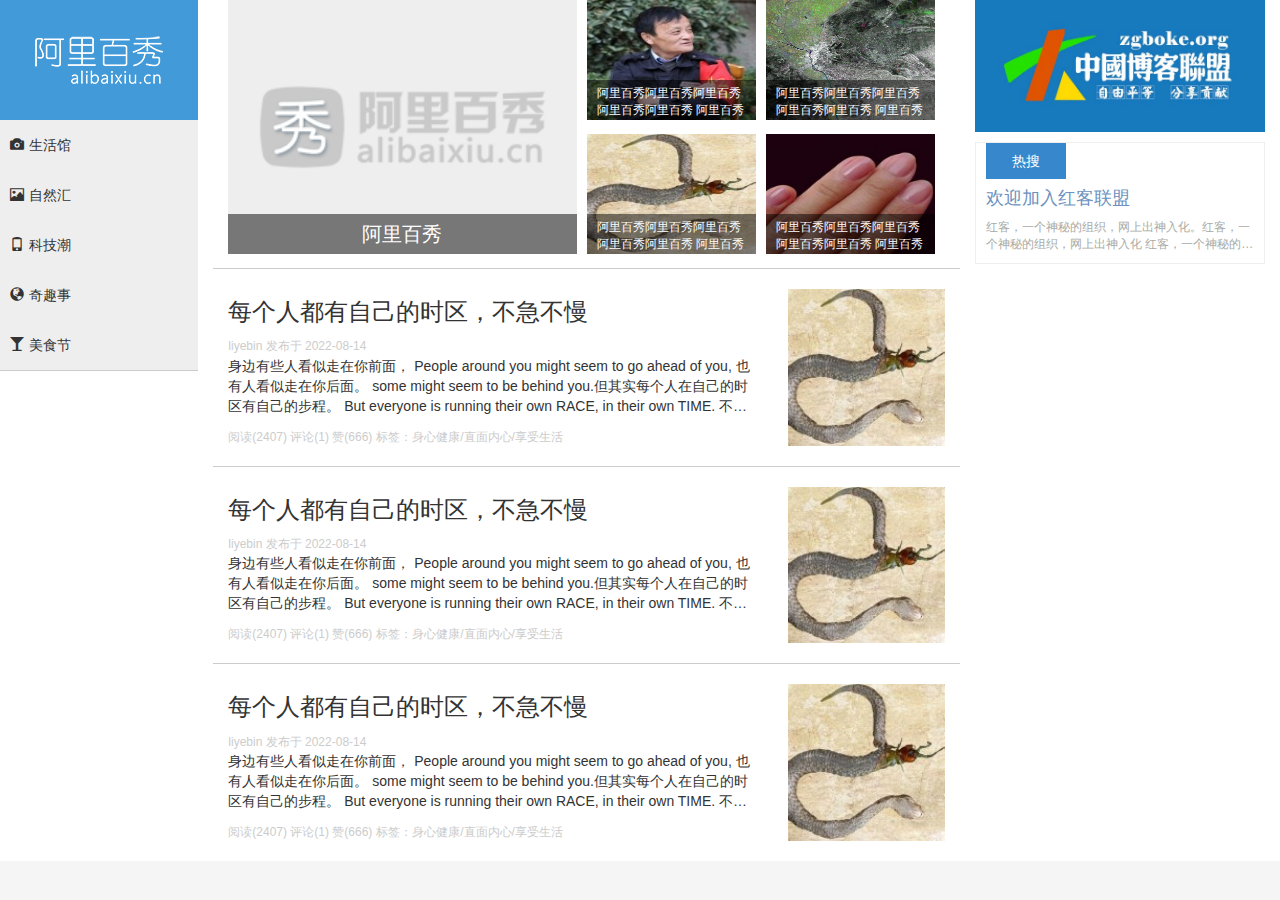
<file: 07-阿里百秀/index.html>
<!DOCTYPE html>
<html lang="en">

<head>
    <meta charset="UTF-8">
    <meta http-equiv="X-UA-Compatible" content="IE=edge">
    <meta name="viewport" content="width=device-width, initial-scale=1.0">
    <link rel="stylesheet" href="./css/index.css">
    <title>Document</title>
</head>

<body>
    <div class="container">
        <div class="row">
            <div class="col-md-2 index-page-header">
                <div class="logo">
                    <a href="#">
                        <span>阿里百秀</span>
                        <img src="./images/logo.png" alt="">
                    </a>
                </div>
                <div class="nav">
                    <ul>
                        <li>
                            <a href="#">
                                <span class="glyphicon glyphicon-camera" aria-hidden="true"></span>生活馆
                            </a>
                        </li>
                        <li>
                            <a href="#">
                                <span class="glyphicon glyphicon-picture" aria-hidden="true"></span>自然汇
                            </a>
                        </li>
                        <li>
                            <a href="#">
                                <span class="glyphicon glyphicon-phone" aria-hidden="true"></span>科技潮
                            </a>
                        </li>
                        <li>
                            <a href="#">
                                <span class="glyphicon glyphicon-globe" aria-hidden="true"></span>奇趣事
                            </a>
                        </li>
                        <li>
                            <a href="#">
                                <span class="glyphicon glyphicon-glass" aria-hidden="true"></span>美食节
                            </a>
                        </li>
                    </ul>
                </div>

            </div>

            <div class="col-md-7">
                <div class="news">
                    <ul>
                        <li class="logo">
                            <a href="#">
                                <img src="./upload/lg.png" alt="">
                                <p>阿里百秀</p>
                            </a>
                        </li>
                        <li>
                            <a href="#">
                                <img src="./upload/1.jpg" alt="">
                                <p>阿里百秀阿里百秀阿里百秀阿里百秀阿里百秀
                                    阿里百秀阿里百秀阿里百秀阿里百秀阿里百秀
                                </p>
                            </a>
                        </li>
                        <li>
                            <a href="#">
                                <img src="./upload/2.jpg" alt="">
                                <p>阿里百秀阿里百秀阿里百秀阿里百秀阿里百秀
                                    阿里百秀阿里百秀阿里百秀阿里百秀阿里百秀
                                </p>
                            </a>
                        </li>
                        <li>
                            <a href="#">
                                <img src="./upload/3.jpg" alt="">
                                <p>阿里百秀阿里百秀阿里百秀阿里百秀阿里百秀
                                    阿里百秀阿里百秀阿里百秀阿里百秀阿里百秀
                                </p>
                            </a>
                        </li>
                        <li>
                            <a href="#">
                                <img src="./upload/4.jpg" alt="">
                                <p>阿里百秀阿里百秀阿里百秀阿里百秀阿里百秀
                                    阿里百秀阿里百秀阿里百秀阿里百秀阿里百秀
                                </p>
                            </a>
                        </li>
                    </ul>
                </div>
                <div class="publish" style="clear: both;">
                    <div class="row">
                        <div class="col-sm-9">
                            <h3 class="title">每个人都有自己的时区，不急不慢</h3>
                            <span class="pub-time">liyebin 发布于 2022-08-14</span>
                            <p>身边有些人看似走在你前面， People around you might seem to go ahead of you,
                                也有人看似走在你后面。 some might seem to be behind you.但其实每个人在自己的时区有自己的步程。
                                But everyone is running their own RACE, in their own TIME.
                                不用嫉妒或嘲笑他们。Don't envy them or mock them. 他们都在各自的时区，你在你的！
                                They are in their TIME ZONE, and you are in yours!
                                所以，别放弃。 So, Never Give up</p>
                            <span>阅读(2407) 评论(1) 赞(666)</span>
                            <span class="tag">标签：身心健康/直面内心/享受生活</span>
                        </div>
                        <div class="col-sm-3 right-item">
                            <a href="#">
                                <img src="./upload/3.jpg" alt="">
                            </a>
                        </div>
                    </div>
                    <div class="row">
                        <div class="col-sm-9">
                            <h3 class="title">每个人都有自己的时区，不急不慢</h3>
                            <span>liyebin 发布于 2022-08-14</span>
                            <p>身边有些人看似走在你前面， People around you might seem to go ahead of you,
                                也有人看似走在你后面。 some might seem to be behind you.但其实每个人在自己的时区有自己的步程。
                                But everyone is running their own RACE, in their own TIME.
                                不用嫉妒或嘲笑他们。Don't envy them or mock them. 他们都在各自的时区，你在你的！
                                They are in their TIME ZONE, and you are in yours!
                                所以，别放弃。 So, Never Give up</p>
                            <span>阅读(2407) 评论(1) 赞(666)</span>
                            <span>标签：身心健康/直面内心/享受生活</span>
                        </div>
                        <div class="col-sm-3 right-item">
                            <a href="#">
                                <img src="./upload/3.jpg" alt="">
                            </a>
                        </div>
                    </div>
                    <div class="row">
                        <div class="col-sm-9">
                            <h3 class="title">每个人都有自己的时区，不急不慢</h3>
                            <span>liyebin 发布于 2022-08-14</span>
                            <p>身边有些人看似走在你前面， People around you might seem to go ahead of you,
                                也有人看似走在你后面。 some might seem to be behind you.但其实每个人在自己的时区有自己的步程。
                                But everyone is running their own RACE, in their own TIME.
                                不用嫉妒或嘲笑他们。Don't envy them or mock them. 他们都在各自的时区，你在你的！
                                They are in their TIME ZONE, and you are in yours!
                                所以，别放弃。 So, Never Give up</p>
                            <span>阅读(2407) 评论(1) 赞(666)</span>
                            <span>标签：身心健康/直面内心/享受生活</span>
                        </div>
                        <div class="col-sm-3 right-item">
                            <a href="#">
                                <img src="./upload/3.jpg" alt="">
                            </a>
                        </div>
                    </div>
                </div>
            </div>
            <div class="col-md-3 index-page-aside">
                <div class="logo">
                    <a href="#">
                        <img src="./upload/zgboke.jpg" alt="">
                    </a>
                </div>
                <div class="desc">
                    <a href="#">
                        <span>热搜</span>
                        <h4>欢迎加入红客联盟</h4>
                        <p>红客，一个神秘的组织，网上出神入化。红客，一个神秘的组织，网上出神入化
                            红客，一个神秘的组织，网上出神入化
                        </p>
                    </a>
                </div>
            </div>
        </div>
    </div>
    </div>
    <script src="./bootstrap/js/bootstrap.min.js"></script>
</body>

</html>
</file>
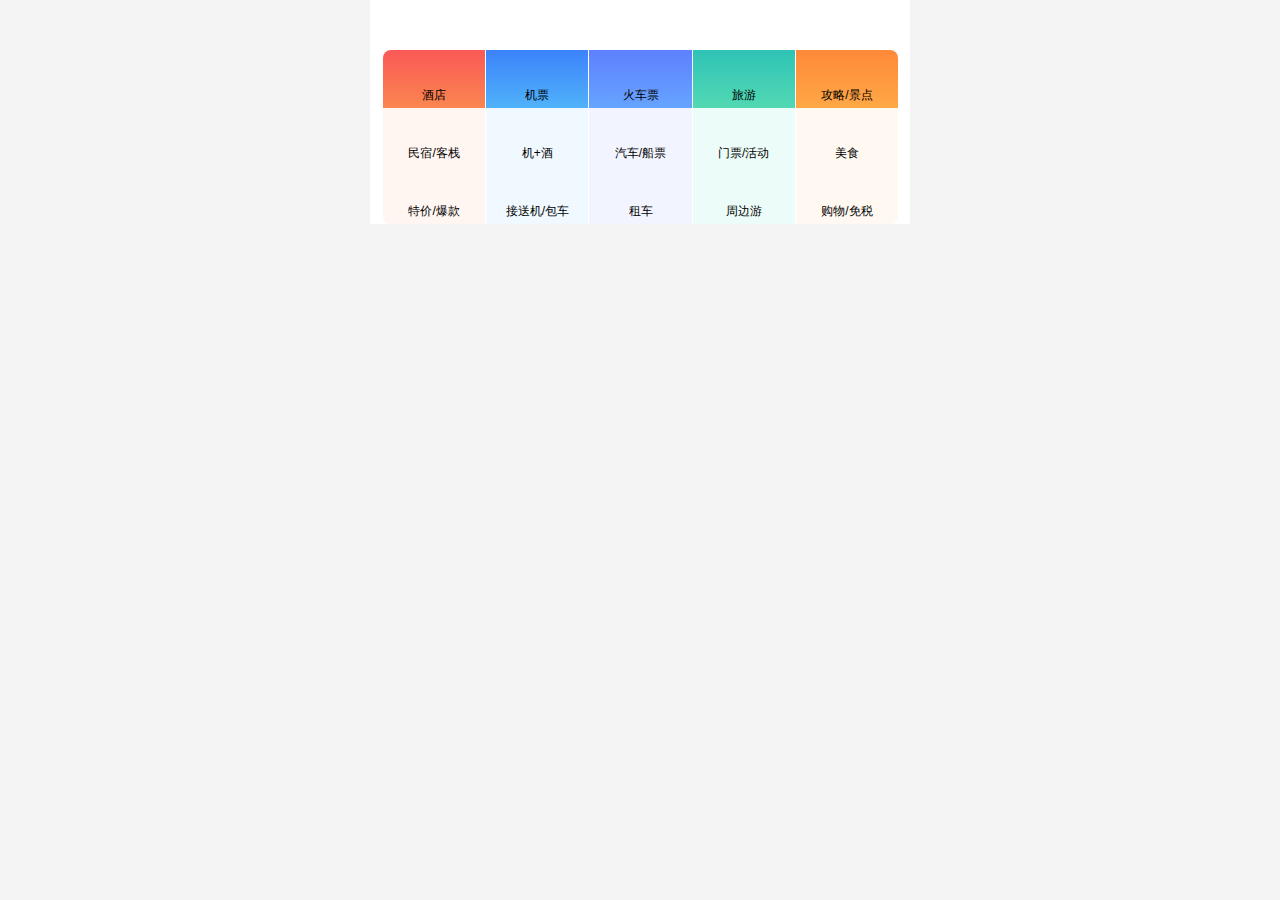
<file: 03-携程flex布局/test.html>
<!DOCTYPE html>
<html lang="en">

<head>
    <meta charset="UTF-8">
    <meta http-equiv="X-UA-Compatible" content="IE=edge">
    <meta name="viewport" content="width=device-width, initial-scale=1.0">
    <link rel="stylesheet" href="./css/index.css">
    <title>Document</title>
</head>

<body>
    <div class="main-nav-wrap">
        <ul class="nav-list">
            <li class="nav-item nav-hotel"><a id="c_hotel" href="/webapp/hotel/"
                    data-href="https://dp.ctrip.com/webapp/hotel/" data-type="transition"><span class="main-nav-icon"
                        style="background-image:url(&quot;https://pic.c-ctrip.com/pic/platform/bbz/h5/h5home/v1/nav/main/hotel.png&quot;)"></span><span>酒店</span></a>
            </li>
            <li class="nav-item nav-hotel"><a id="c_hotel_inn" href="/webapp/inn-v2/home"
                    data-href="https://dp.ctrip.com/webapp/inn-v2/home" data-type="transition"><span
                        class="main-nav-icon"
                        style="background-image:url(&quot;https://pic.c-ctrip.com/pic/platform/bbz/h5/h5home/v1/nav/main/hotel_inn.png&quot;)"></span><span>民宿/客栈</span></a>
            </li>
            <li class="nav-item nav-hotel"><a id="c_h5_bbz_hotelsale"
                    href="/webapp/cw/gs/onsale/boomHome.html?sct=h5-ggrk"
                    data-href="https://dp.ctrip.com/webapp/cw/gs/onsale/boomHome.html?sct=h5-ggrk"
                    data-type="transition"><span class="main-nav-icon"
                        style="background-image:url(&quot;https://pic.c-ctrip.com/pic/platform/bbz/h5/h5home/v1/nav/main/hotel_sale.png&quot;)"></span><span>特价/爆款</span></a>
            </li>
        </ul>
        <ul class="nav-list">
            <li class="nav-item nav-flight"><a id="c_flight" href="/html5/flight/swift/index"
                    data-href="https://dp.ctrip.com/html5/flight/swift/index" data-type="transition"><span
                        class="main-nav-icon"
                        style="background-image:url(&quot;https://pic.c-ctrip.com/pic/platform/bbz/h5/h5home/v1/nav/main/flight.png&quot;)"></span><span>机票</span></a>
            </li>
            <li class="nav-item nav-flight"><a id="c_bbz_package"
                    href="https://m.ctrip.com/webapp/cw/flight/flight-bundles/HomePage.html"
                    data-href="https://dp.ctrip.com/webapp/cw/flight/flight-bundles/HomePage.html"
                    data-type="transition"><span class="main-nav-icon"
                        style="background-image:url(&quot;https://pic.c-ctrip.com/pic/platform/bbz/h5/h5home/v1/nav/main/flight_package.png&quot;)"></span><span>机+酒</span></a>
            </li>
            <li class="nav-item nav-flight"><a id="c_airport_transfer"
                    href="/webapp/zhuanche/airport-transfers/index?s=car_back&amp;channelid=90189"
                    data-href="https://dp.ctrip.com/webapp/zhuanche/airport-transfers/index?s=car_back&amp;channelid=90189"
                    data-type="transition"><span class="main-nav-icon"
                        style="background-image:url(&quot;https://pic.c-ctrip.com/pic/platform/bbz/h5/h5home/v1/nav/main/airport_transfer.png&quot;)"></span><span>接送机/包车</span></a>
            </li>
        </ul>
        <ul class="nav-list">
            <li class="nav-item nav-train"><a id="c_train_ticket" href="/webapp/train/"
                    data-href="https://dp.ctrip.com/webapp/train/" data-type="transition"><span class="main-nav-icon"
                        style="background-image:url(&quot;https://pic.c-ctrip.com/pic/platform/bbz/h5/h5home/v1/nav/main/train_ticket.png&quot;)"></span><span>火车票</span></a>
            </li>
            <li class="nav-item nav-train"><a id="c_bus_ticket" href="/webapp/bus/"
                    data-href="https://dp.ctrip.com/webapp/bus/" data-type="transition"><span class="main-nav-icon"
                        style="background-image:url(&quot;https://pic.c-ctrip.com/pic/platform/bbz/h5/h5home/v1/nav/main/bus_ticket.png&quot;)"></span><span>汽车/船票</span></a>
            </li>
            <li class="nav-item nav-train"><a id="c_car"
                    href="/webapp/cw/rn_car_app/Market.html?apptype=ISD_C_CW&amp;fromurl=common&amp;landingto=Home&amp;openapp=3&amp;downloadtype=2&amp;channelid=5"
                    data-href="https://m.ctrip.com/webapp/cw/rn_car_app/Market.html?apptype=ISD_C_CW&amp;fromurl=common&amp;landingto=Home&amp;openapp=3&amp;downloadtype=2&amp;channelid=5"
                    data-type="transition"><span class="main-nav-icon"
                        style="background-image:url(&quot;https://pic.c-ctrip.com/pic/platform/bbz/h5/h5home/v1/nav/main/car.png&quot;)"></span><span>租车</span></a>
            </li>
        </ul>
        <ul class="nav-list">
            <li class="nav-item nav-vacation"><a id="c_vacation"
                    href="/tangram/vacations?ctm_ref=vactang_page_3049&amp;isHideNavBar=YES"
                    data-href="https://dp.ctrip.com/tangram/vacations?ctm_ref=vactang_page_3049&amp;isHideNavBar=YES"
                    data-type="transition"><span class="main-nav-icon"
                        style="background-image:url(&quot;https://pic.c-ctrip.com/pic/platform/bbz/h5/h5home/v1/nav/main/vacation.png&quot;)"></span><span>旅游</span></a>
            </li>
            <li class="nav-item nav-vacation"><a id="c_lbs_ticket"
                    href="/tangram/ticket?ctm_ref=vactang_page_8349&amp;isHideNavBar=YES&amp;coords=1"
                    data-href="https://dp.ctrip.com/tangram/ticket?ctm_ref=vactang_page_8349&amp;isHideNavBar=YES&amp;coords=1"
                    data-type="transition"><span class="main-nav-icon"
                        style="background-image:url(&quot;https://pic.c-ctrip.com/pic/platform/bbz/h5/h5home/v1/nav/main/ticket.png&quot;)"></span><span>门票/活动</span></a>
            </li>
            <li class="nav-item nav-vacation"><a id="c_weekend"
                    href="/tangram/travel-around?ctm_ref=vactang_page_6089&amp;isHideNavBar=YES"
                    data-href="https://dp.ctrip.com/tangram/travel-around?ctm_ref=vactang_page_6089&amp;isHideNavBar=YES"
                    data-type="transition"><span class="main-nav-icon"
                        style="background-image:url(&quot;https://pic.c-ctrip.com/pic/platform/bbz/h5/h5home/v1/nav/main/weekend.png&quot;)"></span><span>周边游</span></a>
            </li>
        </ul>
        <ul class="nav-list">
            <li class="nav-item nav-gs"><a id="c_lbs_guide" href="/webapp/you/place/2.html?ishideheader=true"
                    data-href="https://dp.ctrip.com/webapp/you/place/2.html?ishideheader=true"
                    data-type="transition"><span class="main-nav-icon"
                        style="background-image:url(&quot;https://pic.c-ctrip.com/pic/platform/bbz/h5/h5home/v1/nav/main/gs.png&quot;)"></span><span>攻略/景点</span></a>
            </li>
            <li class="nav-item nav-gs"><a id="c_food"
                    href="/webapp/gourmet/food/homeList/address.html?new=1&amp;isHideNavBar=YES&amp;ishideheader=true&amp;seo=0"
                    data-href="https://dp.ctrip.com/webapp/gourmet/food/homeList/address.html?new=1&amp;isHideNavBar=YES&amp;ishideheader=true&amp;seo=0"
                    data-type="transition"><span class="main-nav-icon"
                        style="background-image:url(&quot;https://pic.c-ctrip.com/pic/platform/bbz/h5/h5home/v1/nav/main/food.png&quot;)"></span><span>美食</span></a>
            </li>
            <li class="nav-item nav-gs"><a id="c_shop"
                    href="/webapp/gshop/home/index?ishidenavbar=yes&amp;bid=2&amp;cid=3&amp;pid=1&amp;ctm_ref=M_ps_2home_gg_gwhome"
                    data-href="https://m.ctrip.com/webapp/gshop/home/index?ishidenavbar=yes&amp;bid=2&amp;cid=3&amp;pid=1&amp;ctm_ref=M_ps_2home_gg_gwhome"
                    data-type="transition"><span class="main-nav-icon"
                        style="background-image:url(&quot;https://pic.c-ctrip.com/pic/platform/bbz/h5/h5home/v1/nav/main/shop.png&quot;)"></span><span>购物/免税</span></a>
            </li>
        </ul>
    </div>
</body>

</html>
</file>
<file: 03-携程flex布局/css/index.css>
body {
    margin: 0 auto;
    width: 100%;
    min-width: 320px;
    max-width: 540px;
    background: #f4f4f4;
    color: #000;
    font-size: 16px;
    font-family: -apple-system, Helvetica, sans-serif;
    line-height: 1.5;
    overflow-x: hidden;
    -webkit-tap-highlight-color: transparent
}
a{
    text-decoration: none;
    color: black;
}
ul{
    list-style: none;
    margin: 0;
    padding: 0;
}

.index-page-top-wrap {
    position: fixed;
    width: 100%;
}

.search-index {
    display: flex;
    flex-direction: row;
    width: 100%;
    max-width: 540px;
    min-width: 320px;
    height: 50px;
    padding: 12px 12px 6px;
    background: #fff;
    box-sizing: border-box;
}

.search-index .search-index-box {
    flex: 1;
    display: flex;
    flex-direction: row;
    justify-content: flex-start;
    align-items: center;
    height: 32px;
    border: 1.8px solid #0086f6;
    border-radius: 16px;
    box-sizing: border-box;
}

.search-index .search-index-box .icon-global-search {
    width: 20px;
    height: 20px;
    background: url(./images/search.png) no-repeat;
    margin-left: 12px;
}

.search-index .search-index-box span {
    margin-left: 6px;
    color: #999;
    font-size: 15px;
}

/* 导航栏 */
.main-nav-wrap {
    display: flex;
    flex-direction: row;
    padding-top: 50px;
    padding-left: 12px;
    padding-right: 12px;
    background-color: #fff;
}
.main-nav-wrap ul.nav-list{
    flex: 1;
    display: flex;
    flex-direction: column;
    margin-left: 1px;
}
.main-nav-wrap ul.nav-list li.nav-item {
    /* width: 100%; */
    height: 58px;
    font-size: 12px;
    line-height: 15px;
    text-align: center;
}
.main-nav-wrap ul.nav-list li.nav-item a {
    display: flex;
    height: 100%;
    flex-direction: column;
    justify-content: center;
    align-items: center;
}

.main-nav-wrap ul.nav-list li.nav-item a .main-nav-icon {
    width: 28px;
    height: 28px;
    margin-bottom: 4px;
    background-repeat: no-repeat;
    background-size: 28px auto;
}

.main-nav-wrap .nav-hotel{
    background-color: #fff5f1;
}
.main-nav-wrap .nav-hotel:first-child{
    border-top-left-radius: 8px;
    background-image: linear-gradient(180deg,#fa5956,#fb8650);
}
.main-nav-wrap .nav-hotel:last-child{
    border-bottom-left-radius: 8px;
}

.main-nav-wrap .nav-flight{
    background-color: #eff9ff;
}
.main-nav-wrap .nav-flight:first-child {
    background-image: linear-gradient(180deg,#3c83fa,#50b2fa);
}

.main-nav-wrap .nav-train{
    background-color: #f2f5ff;
}

.main-nav-wrap .nav-train:first-child{
    background-image: linear-gradient(0deg,#66a4ff,#5e80ff);
}

.main-nav-wrap .nav-vacation{
    background-color: #ecfcf8;
}

.main-nav-wrap .nav-vacation:first-child{
    background-image:linear-gradient(180deg,#2fc3b6,#52d9b3);
}

.main-nav-wrap .nav-gs{
    background-color: #fff9f2;
}

.main-nav-wrap .nav-gs:first-child{
    border-top-right-radius: 8px;
    background-image:linear-gradient(0deg,#ffa846,#ff8939 99%);
}

.main-nav-wrap .nav-gs:last-child{
    border-bottom-right-radius: 8px;
}
</file>
<file: 07-阿里百秀/css/index.css>
@import url('../bootstrap/css/bootstrap.min.css');
@media screen and (min-width: 1280px) {
  .container {
    width: 1280px;
  }
}
body {
  background-color: #f5f5f5;
}
.container {
  background-color: #fff;
}
ul {
  list-style: none;
  margin: 0;
  padding: 0;
}
a {
  color: #333;
  text-decoration: none;
}
a:hover {
  text-decoration: none;
}
.index-page-header {
  padding-left: 0;
}
.index-page-header .logo {
  background-color: #429ad9;
}
.index-page-header .logo img {
  display: block;
  max-width: 100%;
  margin: 0 auto;
}
@media screen and (max-width: 767px) {
  .index-page-header .logo img {
    display: none;
  }
  .index-page-header .logo span {
    display: block;
    height: 50px;
    text-align: center;
    line-height: 50px;
    font-size: 18px;
    color: #fff;
  }
  .index-page-header .nav li a {
    font-size: 12px;
  }
  .news .logo {
    width: 100% !important;
  }
  .news li {
    width: 50% !important;
  }
  .publish .right-item,
  .publish .pub-time,
  .publish .tag,
  .publish p {
    display: none !important;
  }
  .publish .title {
    font-size: 14px !important;
  }
}
@media screen and (max-width: 991px) {
  .index-page-header .nav ul {
    display: flex;
    flex-direction: row;
    justify-content: space-between;
  }
  .index-page-header .nav ul li {
    flex: 1;
  }
  .index-page-header {
    margin-bottom: 10px;
  }
}
@media screen and (min-width: 768px) {
  .index-page-header .logo span {
    display: none;
  }
}
.nav {
  background-color: #eee;
  border-bottom: 1px solid #ccc;
}
.nav li a {
  display: block;
  height: 50px;
  line-height: 50px;
  padding-left: 10px;
}
.nav li a span {
  padding-right: 5px;
}
.nav a:hover {
  background-color: #fff;
}
.news li {
  float: left;
  width: 25%;
  height: 120px;
  margin-bottom: 14px;
  padding-right: 10px;
}
.news li a {
  position: relative;
  display: block;
  width: 100%;
  height: 100%;
}
.news li img {
  width: 100%;
  height: 100%;
}
.news li p {
  position: absolute;
  bottom: 0;
  left: 0;
  width: 100%;
  height: 40px;
  background-color: rgba(0, 0, 0, 0.5);
  margin-bottom: 0;
  padding: 5px 10px;
  font-size: 12px;
  color: #fff;
}
.news .logo {
  height: 254px;
  width: 50%;
}
.news .logo p {
  padding: 0;
  text-align: center;
  line-height: 40px;
  font-size: 20px;
}
.publish .row {
  padding: 10px 0;
  border-top: 1px solid #ccc;
}
.publish .title {
  font-size: 24px;
}
.publish span {
  font-size: 12px;
  color: #ccc;
}
.publish p {
  overflow: hidden;
  text-overflow: ellipsis;
  /* 弹性伸缩盒子模型显示 */
  display: -webkit-box;
  /* 限制在一个块元素显示的文本的行数 */
  -webkit-line-clamp: 3;
  /* 设置或检索伸缩盒对象的子元素的排列方式 */
  -webkit-box-orient: vertical;
}
.publish .right-item {
  margin: 10px 0;
}
.publish .right-item img {
  width: 100%;
}
.index-page-aside .logo img {
  width: 100%;
}
.index-page-aside .desc {
  margin-top: 10px;
  padding: 0 10px;
  border: 1px solid #eee;
}
.index-page-aside .desc span {
  display: block;
  width: 80px;
  height: 36px;
  background-color: #3787cc;
  color: #fff;
  text-align: center;
  line-height: 36px;
}
.index-page-aside .desc h4 {
  font-size: 18px;
  color: #6c92c1;
}
.index-page-aside .desc p {
  font-size: 12px;
  color: #a9aba6;
  overflow: hidden;
  text-overflow: ellipsis;
  /* 弹性伸缩盒子模型显示 */
  display: -webkit-box;
  /* 限制在一个块元素显示的文本的行数 */
  -webkit-line-clamp: 2;
  /* 设置或检索伸缩盒对象的子元素的排列方式 */
  -webkit-box-orient: vertical;
}
</file>
